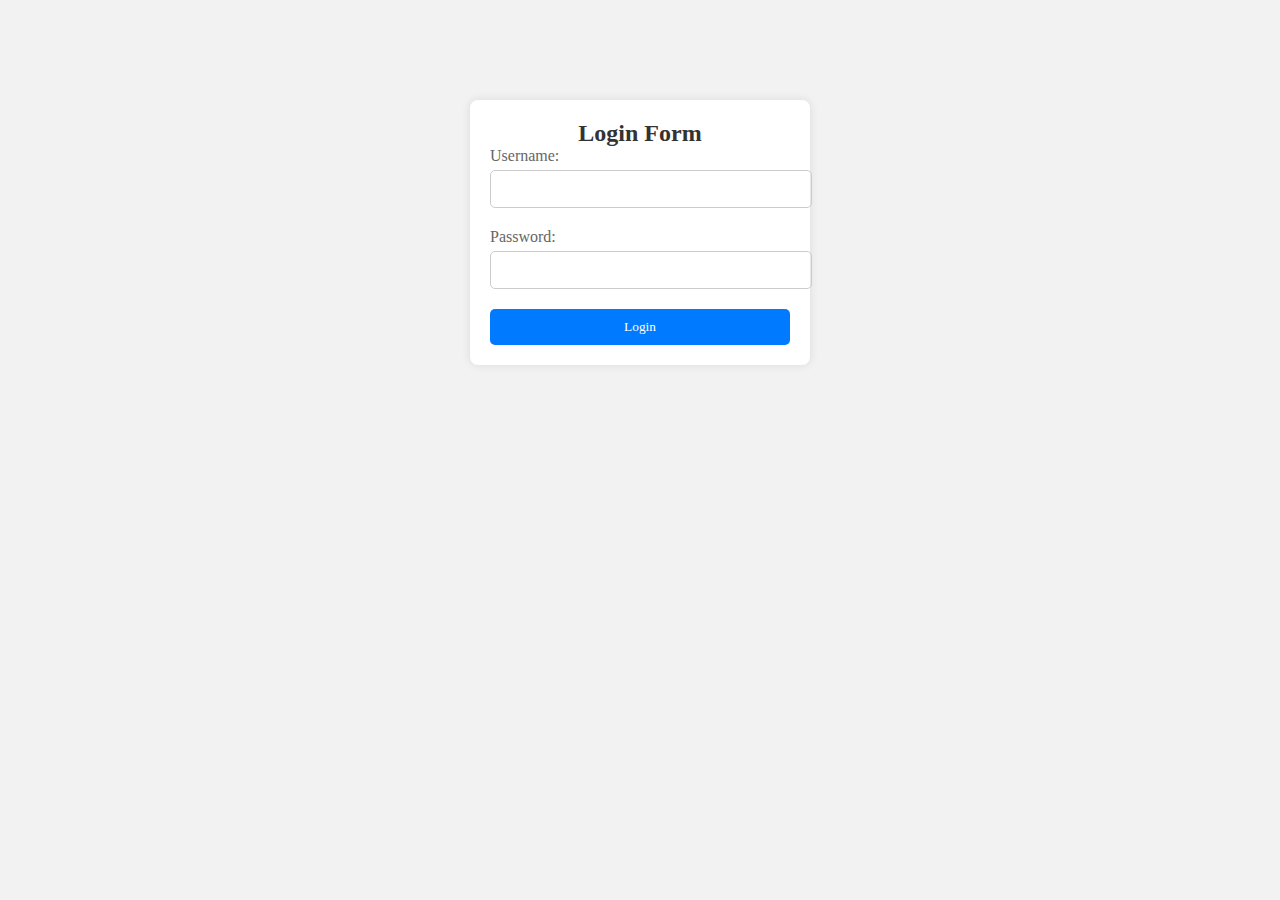
<file: motomania/signup.html>
<!DOCTYPE html>
<html lang="en">
<head>
    <meta charset="UTF-8">
    <meta name="viewport" content="width=device-width, initial-scale=1.0">
    <title>Login Form</title>
    <link rel="stylesheet" href="styles.css">
</head>
<body>
    <style>
        body {
    font-family: Arial, sans-serif;
    margin: 0;
    padding: 0;
    background-color: #f2f2f2;
}

.container {
    width: 300px;
    margin: 100px auto;
    background-color: #fff;
    padding: 20px;
    border-radius: 8px;
    box-shadow: 0px 0px 10px 0px rgba(0, 0, 0, 0.1);
}

h2 {
    text-align: center;
    color: #333;
}

.form-group {
    margin-bottom: 20px;
}

label {
    display: block;
    margin-bottom: 5px;
    color: #666;
}

input[type="text"],
input[type="password"] {
    width: 100%;
    padding: 10px;
    border: 1px solid #ccc;
    border-radius: 5px;
}

button {
    width: 100%;
    padding: 10px;
    background-color: #007bff;
    color: #fff;
    border: none;
    border-radius: 5px;
    cursor: pointer;
}

button:hover {
    background-color: #0056b3;
}

    </style>
    <div class="container">
        <h2>Login Form</h2>
        <form action="login.php" method="post">
            <div class="form-group">
                <label for="username">Username:</label>
                <input type="text" id="username" name="username" required>
            </div>
            <div class="form-group">
                <label for="password">Password:</label>
                <input type="password" id="password" name="password" required>
            </div>
            <button type="submit">Login</button>
        </form>
    </div>
</body>
</html>
</file>
<file: motomania/styles.css>
*{
    margin: 0;
    padding: 0;
    font-family: General Sans;
    background-color:transparent
}
body{

  overflow-x: hidden;
}
html{
  overflow-x: hidden;
}
.hero-content{
    height: 700px;
    width:10000;
    background-color:rgb(221, 214, 214)  ;


border-radius:  15px;

}
h1{
    margin-top: 150px;
    margin-left: 20px;
}
.founder-image{
     width: 1400px; /* Adjust width as needed */
  height: 700px; /* Adjust height as needed */
  position: relative;
  
}
.found{
  width: 700px;
  height: 800px;
  object-fit:cover;
 
  
}
.founder-info{
  position: absolute;
  top: 50%;
  left: 100%;
  transform: translate(-50%, -50%);
  text-align: center;
  color: rgb(12, 12, 12);
  font-family: Arial, sans-serif;
}

  .button {
    margin: 0 5px; /* Optional: Adjust spacing between buttons */
  }
  .button1, .button2{
    width: 100px;
    height: 15px;
    
    margin: 0 10px;


  }
img{
    height: 700px;
    width:1340px;
}
h1{
 position: absolute;
  top: 0%;
  left: 70%;
  transform: translate(-50%, -50%);
  background-color:transparent; /* Adjust background color and opacity */
  padding: 10px;
 
  color:black;

  font
}
.LOGO{ 
position: absolute;
 top: 5%;
left: 12%;
         transform: translate(-50%, -50%);
         background-color:transparent; /* Adjust background color and opacity */
         padding: 10px;
         font-size: 30PX;
         border: none;
        border-radius: NONE;
         color:black;
         font-weight: bold;
}
.logo{
    height :2px;
    width:1px;
    background-color: blueviolet;
}



.home{
    position: absolute;
    top: 5%;
    left: 81%;
    transform: translate(-50%, -50%);
    background-color:transparent; /* Adjust background color and opacity */
    padding: 10px;
    font-size: 20PX;
    border:none;
    border-radius: 20px;
    cursor: pointer;
    
    
   
    color:grey;
}
.signup{
    position: absolute;
    top: 5%;
    left: 95%;
    transform: translate(-50%, -50%);
    background-color:transparent; /* Adjust background color and opacity */
    padding: 10px;
    font-size: 20PX;
    border:none;
    border-radius: 20px;
    cursor: pointer;
   

    
    color:grey;

}
.ABOUT{
  position: absolute;
  top: 5%;
  left: 88%;
  transform: translate(-50%, -50%);
  background-color:transparent; /* Adjust background color and opacity */
  padding: 10px;
  font-size: 20PX;
 border: none;
  border-radius: 20px;
  cursor:progress;
color:grey;
}
#para{
    position: absolute;
    top: 40%;
    left: 35%;
    transform: translate(-50%, -50%);
    background-color:transparent; /* Adjust background color and opacity */
    padding: 10px;
    font-size: 30px;
   
    border: none;
   border-radius: NONE;
    color:yellow;
    animation: slideIn 3s ease-in-out forwards;
}
.slide,#para{
    
        animation: slideIn 3s ease-in-out forwards;
      }
      @keyframes slideIn {
        0% {
          opacity: 0;
          transform: translateY(-50px);
        }
        100% {
          opacity: 1;
          transform: translateY(8);
        }
      }
      .Founder1{
        height:400px;
        width:300px;
        border-radius: 25px;
        margin-left: 30px;
     
      }
      #info{
        margin-left: 400px;
        margin-top:-695px;
        width: 500px;
        border:none;
      }
      #about-founder-info{
        margin-left: 400px;


      }
     
    .bikelogo{
      height:37px;
   width:50px;
   position: absolute;
   transform: translate(-50%, -50%); 
   top: 5%;
   left: 30px;
   background-color: white black;
    }
  video{
    height: 100vh;
    width: 100vw;
    

  }
  .found{
    height :700px;
    width:100%
  }
 .about-my{
  height:600px;
  margin-left:100px;
  margin-top:-699px;
  position: relative;
  width:700px;
  border:transparent;


  
 }
 info{
  position: absolute;
    top: 55%;
    left: 60%;
    transform: translate(-50%, -50%);
    background-color:transparent; /* Adjust background color and opacity */
    padding: 10px;
    font-size: 1px;
   font-weight: 900;
    border: none;
   border-radius: NONE;
  font-size: 20px;
  text-overflow: ellipsis;
  width:1000px;
  color:white;
  font-weight:900;
 
  animation: slideIn 3s ease-in-out forwards;
 }
 .
.info{
  animation: slideIn 3s ease-in-out forwards;
 }
  
      @keyframes slideIn {
        0% {
          opacity: 0;
          transform: translateY(-50px);
        }
        100% {
          opacity: 1;
          transform: translateY(8);
        }
      }
    #acc{
      height:680px;
            width:630px;
            border-radius: 50px;


    }
    .why-choose-us{
      color: #9CAF88;
      height:700px;
      font-weight: 900;
      font-family: sans-serif;
      margin-top: 120px;
      text-shadow: 2px 2px 4px#9CAF88;
      font-size: 20px;
     
     
    }
    .y{
      margin-top: -700px;
    }
    h2{
      text-align: center;
     
   
      
    }
    #road{
      height:130px;
      width:150px;
      margin-left: 70px;
     

    }
    .icon2{
      height:150px;
      width:150px;
      margin-left: 1px;
     
      
    }
    .ico{
      margin-right: 70px;
      margin-top: -320px;
    text-align: center;
      width:450px;
      height:350px;
      justify-content: center;
      align-items: center;
     
    }
    .icon{
      height:350px;
      width: 200px;
      margin-top: 150px;
      margin-left: 500px;
    
    }
    .icon3{
      margin-left:875px;
      margin-top: -355px;
      height:350px;
      width: 450px;o
      


    }
    .ico3{
      height:150px;
      width:150px;
      margin-left: 135px;
    }
        
    nav{
      margin-left: 100px;
      margin-top: 100px;
    }
    hi{
    color:grey;
    font-weight: 900;
    font-size: 30px;
    }
    #timer{
      height: 200px;
      display: flex;
      justify-content: center;
      align-items: center;
      color:rgb(233, 214, 10);
      font-size: xx-large;
      background-color: blueviolet;
      margin-left: 150px;
      

    }
    hav{
      font-size: xx-large;
      text-align: center;
      display: flex;
      justify-content: center;
    }
    .countdown-timer{
      background-color: blueviolet;
      

    }
    .timer{
      display: flex;

    }
    .timer div{
      flex-basis: 100px ;
    }
    
      .count-timer{
        display: flex;
        
       
        margin-top: 156px;
        
      }
      .count-timer div{
        flex-basis: 100px;
        font-size: 30px;
        
       margin-top: 300PX;
       

      }
      R1{
       text-align: center;
       position: absolute;
       transform: translate(-50%);
       top:344%;
       left: 700px;
       font-size: 50px;
      }
      .day,.hour,.second,.minute{
        height:100px;
        width:200px;
        margin-left:100px;
        font-size: 80px;
        color:#ffc40c ;
        
      }
      .container1{
        width:100vw;
        height:100vh;
        background-image: url(wp3503173-time-wallpaper-hd.jpg);
        background-position: center;
        background-size: cover;
        padding: 0 8%;
        margin-top:150px;
      }
      .day{
        position: absolute;
       transform: translate(-50%);
       top:394%;
       left: 112px;

      }
      .hour{
        position: absolute;
        transform: translate(-50%);
        top:394%;
        left: 374px;
      }
      .second{
        position: absolute;
        transform: translate(-50%);
        top:394%;
        left: 1110px;
      }
.minute{
  position: absolute;
  transform: translate(-50%);
  top:394%;
  left: 695px;
}
g2{
  text-align: center;
       position: absolute;
       transform: translate(-50%);
       top:364%;
       left: 700px;
       font-size: 45px;
       color:#8b8589;
       font-weight: bolder
;
}
.footer-container{
  height: 500px;
  width: 1000px;
  position: absolute;
}
.footer-links{
  margin-top: -200px;
  position:absolute ;
}
.signup-form-container {
  position: fixed;
  bottom: -400px;
  left: 50%;
  transform: translateX(-50%);
  background-color: #f2f2f2;
  padding: 20px;
  box-shadow: 0 0 10px rgba(0, 0, 0, 0.1);
  transition: bottom 0.5s ease;
}

.signup-form-container button#closeFormButton {
  position: absolute;
  top: 5px;
  right: 10px;
  font-size: 20px;
  background: none;
  border: none;
  cursor: pointer;
}

.signup-form {
  max-width: 400px;
  margin: 0 auto;
}

.signup-form h2 {
  text-align: center;
}

.signup-form input,
.signup-form button {
  display: block;
  width: 100%;
  padding: 10px;
  margin-bottom: 10px;
}

.signup-form button {
  background-color: #007bff;
  color: #fff;
  border: none;
  cursor: pointer;
}

.signup-form button:hover {
  background-color: #0056b3;
}
</file>
